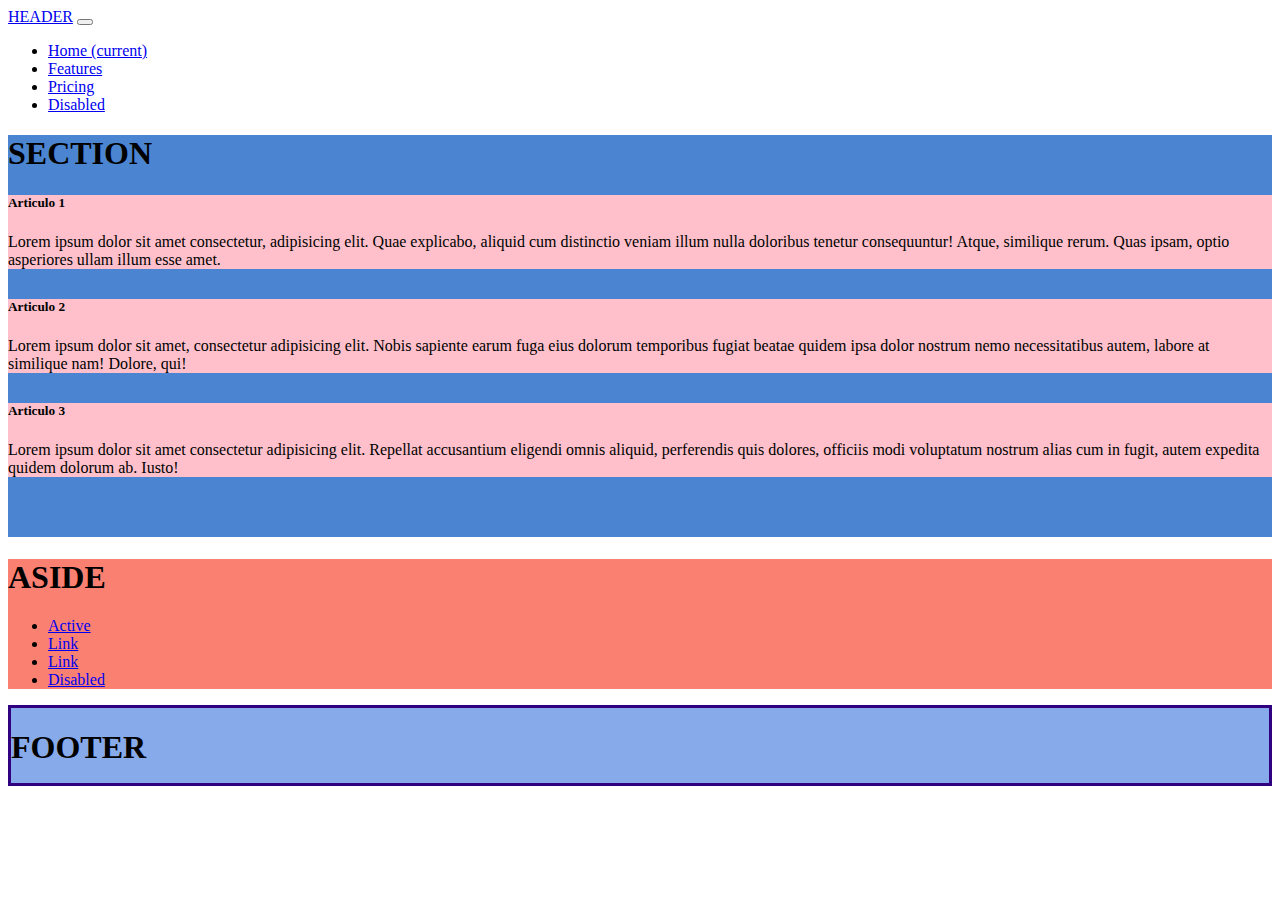
<file: p2bootrstrap_layout/index.html>
<!DOCTYPE html>
<html lang="en">
  <head>
    <meta charset="UTF-8" />
    <meta name="viewport" content="width=device-width, initial-scale=1.0" />
    <title>practicabootstrap</title>
    <link
      rel="stylesheet"
      href="https://stackpath.bootstrapcdn.com/bootstrap/4.5.0/css/bootstrap.min.css"
      integrity="sha384-9aIt2nRpC12Uk9gS9baDl411NQApFmC26EwAOH8WgZl5MYYxFfc+NcPb1dKGj7Sk"
      crossorigin="anonymous"
    />
    <link rel="stylesheet" href="css/style.css" />
  </head>

  <body>
    <div class="container-fluid">
    <header class="row">
    <div class="col">
      <nav class="navbar navbar-expand-lg navbar-dark bg-dark">
        <a class="navbar-brand" href="#">HEADER</a>
        <button
          class="navbar-toggler"
          type="button"
          data-toggle="collapse"
          data-target="#navbarNav"
          aria-controls="navbarNav"
          aria-expanded="false"
          aria-label="Toggle navigation"
        >
          <span class="navbar-toggler-icon"></span>
        </button>
        <div class="collapse navbar-collapse" id="navbarNav">
          <ul class="navbar-nav">
            <li class="nav-item active">
              <a class="nav-link" href="#"
                >Home <span class="sr-only">(current)</span></a
              >
            </li>
            <li class="nav-item">
              <a class="nav-link" href="#">Features</a>
            </li>
            <li class="nav-item">
              <a class="nav-link" href="#">Pricing</a>
            </li>
            <li class="nav-item">
              <a
                class="nav-link disabled"
                href="#"
                tabindex="-1"
                aria-disabled="true"
                >Disabled</a
              >
            </li>
          </ul>
        </div>
      </nav>
    </div>
    </header>

    
      <div class="row mx-lg-n5">
        <section class="col-8 border border-dark px-lg-5">
          <h1>SECTION</h1>

          <article class="card">
            <div class="card-body">
              <h5 class="card-title">Articulo 1</h5>
              <p class="card-text">
                Lorem ipsum dolor sit amet consectetur, adipisicing elit. Quae
                explicabo, aliquid cum distinctio veniam illum nulla doloribus
                tenetur consequuntur! Atque, similique rerum. Quas ipsam, optio
                asperiores ullam illum esse amet.
              </p>
            </div>
          </article>
          <article class="card">
            <div class="card-body">
              <h5 class="card-title">Articulo 2</h5>
              <p class="card-text">
            Lorem ipsum dolor sit amet, consectetur adipisicing elit. Nobis
            sapiente earum fuga eius dolorum temporibus fugiat beatae quidem
            ipsa dolor nostrum nemo necessitatibus autem, labore at similique
            nam! Dolore, qui!
            </p>
            </div>
          </article>
          <article class="card">
            <div class="card-body">
              <h5 class="card-title">Articulo 3</h5>
              <p class="card-text">
            Lorem ipsum dolor sit amet consectetur adipisicing elit. Repellat
            accusantium eligendi omnis aliquid, perferendis quis dolores,
            officiis modi voluptatum nostrum alias cum in fugit, autem expedita
            quidem dolorum ab. Iusto!
              </p>
            </div>
          </article>
        </section>

        <aside class="col-4 border border-dark  px-lg-5">
            <h1>ASIDE</h1>
            <ul class="nav flex-column">
                <li class="nav-item">
                  <a class="nav-link active" href="#">Active</a>
                </li>
                <li class="nav-item">
                  <a class="nav-link" href="#">Link</a>
                </li>
                <li class="nav-item">
                  <a class="nav-link" href="#">Link</a>
                </li>
                <li class="nav-item">
                  <a class="nav-link disabled" href="#" tabindex="-1" aria-disabled="true">Disabled</a>
                </li>
              </ul>

        </aside>

      </div>
    

    <footer class= "row m-5">
        <h1>FOOTER</h1>
    </footer>
    </div>

    <script
      src="https://code.jquery.com/jquery-3.5.1.min.js"
      integrity="sha256-9/aliU8dGd2tb6OSsuzixeV4y/faTqgFtohetphbbj0="
      crossorigin="anonymous"
    ></script>
    <script
      src="https://cdn.jsdelivr.net/npm/popper.js@1.16.0/dist/umd/popper.min.js"
      integrity="sha384-Q6E9RHvbIyZFJoft+2mJbHaEWldlvI9IOYy5n3zV9zzTtmI3UksdQRVvoxMfooAo"
      crossorigin="anonymous"
    ></script>
    <script
      src="https://stackpath.bootstrapcdn.com/bootstrap/4.5.0/js/bootstrap.min.js"
      integrity="sha384-OgVRvuATP1z7JjHLkuOU7Xw704+h835Lr+6QL9UvYjZE3Ipu6Tp75j7Bh/kR0JKI"
      crossorigin="anonymous"
    ></script>
  </body>
</html>
</file>
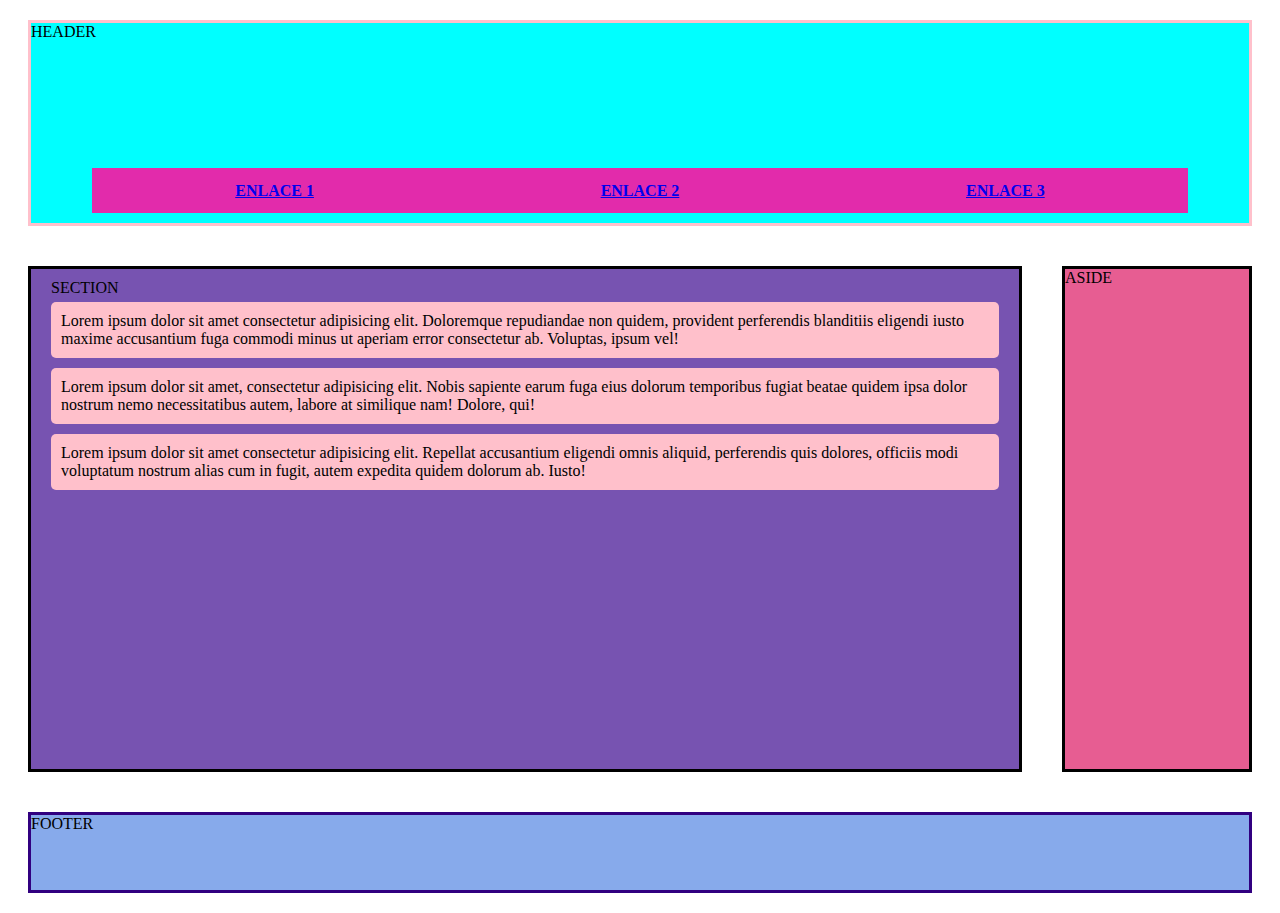
<file: practicaCSS/index.html>
<!DOCTYPE html>
<html lang="en">
<head>
    <meta charset="UTF-8">
    <meta name="viewport" content="width=device-width, initial-scale=1.0">
    <title>practicacss</title>
    <link rel= "stylesheet" href= "style.css">
</head>

<body>

    <header> HEADER

        <nav>
            <a href="#">ENLACE 1</a>
            <a href="#">ENLACE 2</a>
            <a href="#">ENLACE 3</a>
        </nav>

    </header>
 
    <div class="flexiblec">
        <section> SECTION

            <article>Lorem ipsum dolor sit amet consectetur adipisicing elit. Doloremque repudiandae non quidem, provident perferendis blanditiis eligendi iusto maxime accusantium fuga commodi minus ut aperiam error consectetur ab. Voluptas, ipsum vel!</article>
            <article>Lorem ipsum dolor sit amet, consectetur adipisicing elit. Nobis sapiente earum fuga eius dolorum temporibus fugiat beatae quidem ipsa dolor nostrum nemo necessitatibus autem, labore at similique nam! Dolore, qui!</article>
            <article>Lorem ipsum dolor sit amet consectetur adipisicing elit. Repellat accusantium eligendi omnis aliquid, perferendis quis dolores, officiis modi voluptatum nostrum alias cum in fugit, autem expedita quidem dolorum ab. Iusto!</article>
    
        </section>
    
        <aside>ASIDE</aside>

    </div>

 

    <footer>FOOTER</footer>





</body>
</html>
</file>
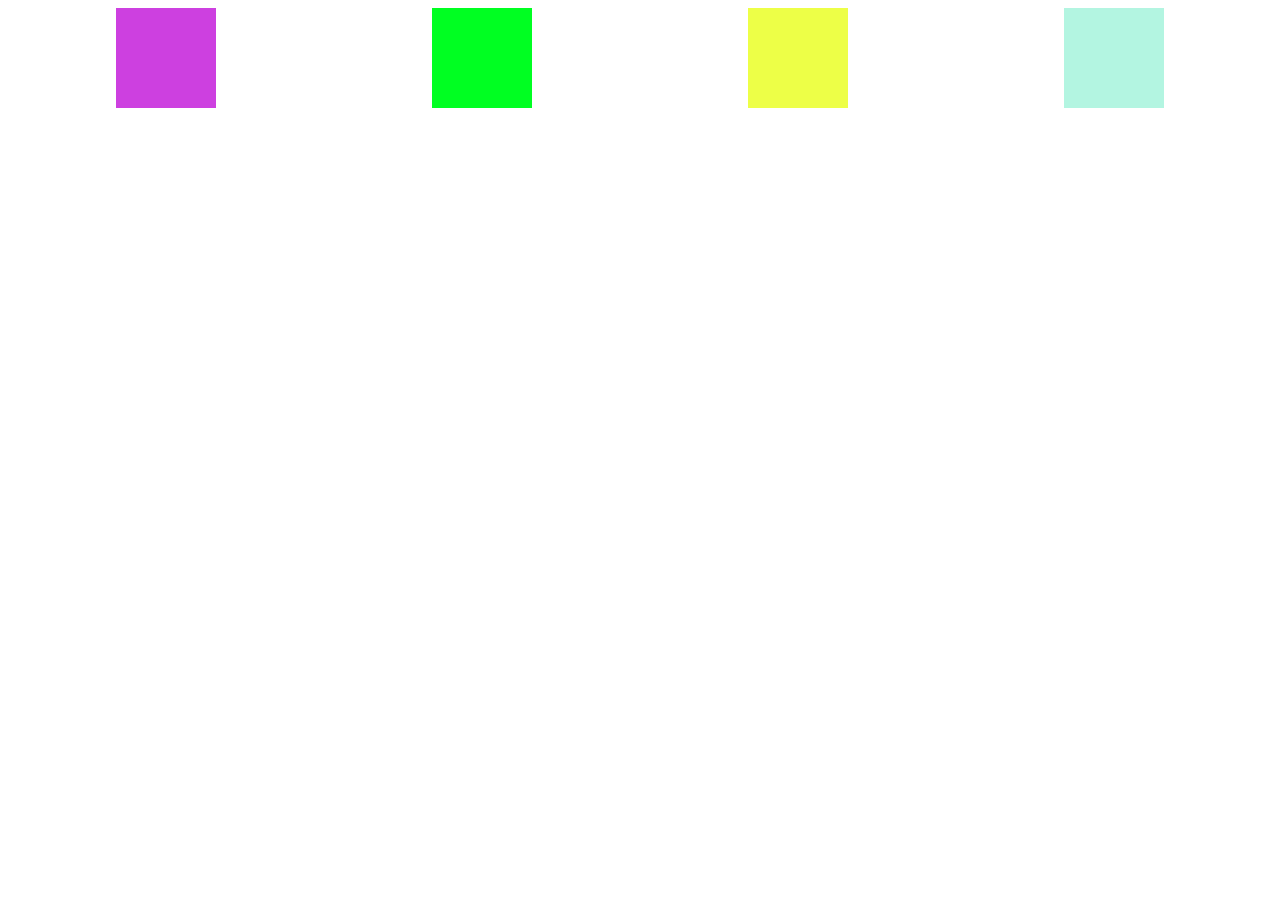
<file: s3mediaqueries/index.html>
<!DOCTYPE html>
<html lang="en">
<head>
    <meta charset="UTF-8">
    <meta name="viewport" content="width=device-width, initial-scale=1.0">
    <title>practicacss</title>
    <link rel= "stylesheet" href= "css/style.css">
</head>

<body>
    
    <div class= "Square-container">
        <div class= "Square1"></div>
        <div class= "Square2"></div>
        <div class= "Square3"></div>
        <div class= "Square4"></div>

    </div>
   





</body>
</html>
</file>
<file: p2bootrstrap_layout/css/style.css>
section {
  background-color: #4b85d1;
  padding-bottom: 30px;
}

section .card {
  background-color: pink;
  margin-bottom: 30px;
}

aside {
  background-color: salmon;
}

footer {
  background-color: #87aaeb;
  height: 75px;
  border: 3px solid #310080;
}
/*# sourceMappingURL=style.css.map */
</file>
<file: practicaCSS/style.css>
header {

    background-color: aqua;
    height: 200px;
    display:flex;
    flex-direction: column;
    justify-content: space-between;
    border: 3px solid pink;
    margin:20px;

}

header nav {
    display: flex;
    background: rgb(226, 43, 171);
    width: 90%;
    margin:0 auto 10px;
    height: 45px;
    justify-content: space-around;
    align-items: center;
    font-weight: bold;

}


.flexiblec{

    display: flex;
}

section {

    background-color: rgb(119, 83, 177);
    padding:10px 20px; 
    border: 3px solid black;
    margin: 20px;
    flex-grow: 2;
    
}

section article {
    background-color: pink;
    border-radius: 5px;
    padding:10px;
    margin:5px 0 10px ;

    
}

aside{ 
    background-color: rgb(231, 93, 146);
    height: 500px;
    flex-grow: 1;
    border: 3px solid black;
    margin:20px;
    width: 300px;
   
}

footer{
    background-color: rgb(135, 170, 235); 
    height: 75px;
    border: 3px solid rgb(49, 0, 128);
    margin: 20px; 
}
</file>
<file: s3mediaqueries/css/style.css>
.Square-container{
    
}
.Square1{
    background-color: blue;
    width: 100px;
    height: 100px;
}
.Square2{
    background-color: pink;
    width: 100px;
    height: 100px;
}
.Square3{
    background-color: rgb(114, 250, 148);
    width: 100px;
    height: 100px;
}
.Square4{
    background-color: rgb(90, 107, 205);
    width: 100px;
    height: 100px;
}

    @media only screen and (min-width: 520px){ 
        
        .Square-container{
            display: flex;
            justify-content: center;
        }

        .Square1{
            background-color: turquoise ;
        }

        .Square2{
            background-color: yellow;

        }
        .Square3{
            background-color: tomato;
        }
        .Square4{
            background-color: rgb(179, 197, 245);
        }
    }

    @media only screen and (min-width: 780px){

        .Square-container{
            justify-content: space-around;
        }
        
        .Square1{
            background-color: rgb(205, 64, 224) ;
        }

        .Square2{
            background-color: rgb(0, 255, 34);

        }
        .Square3{
            background-color: rgb(237, 255, 71);
        }
        .Square4{
            background-color: rgb(179, 245, 225);
        }
    }
</file>
